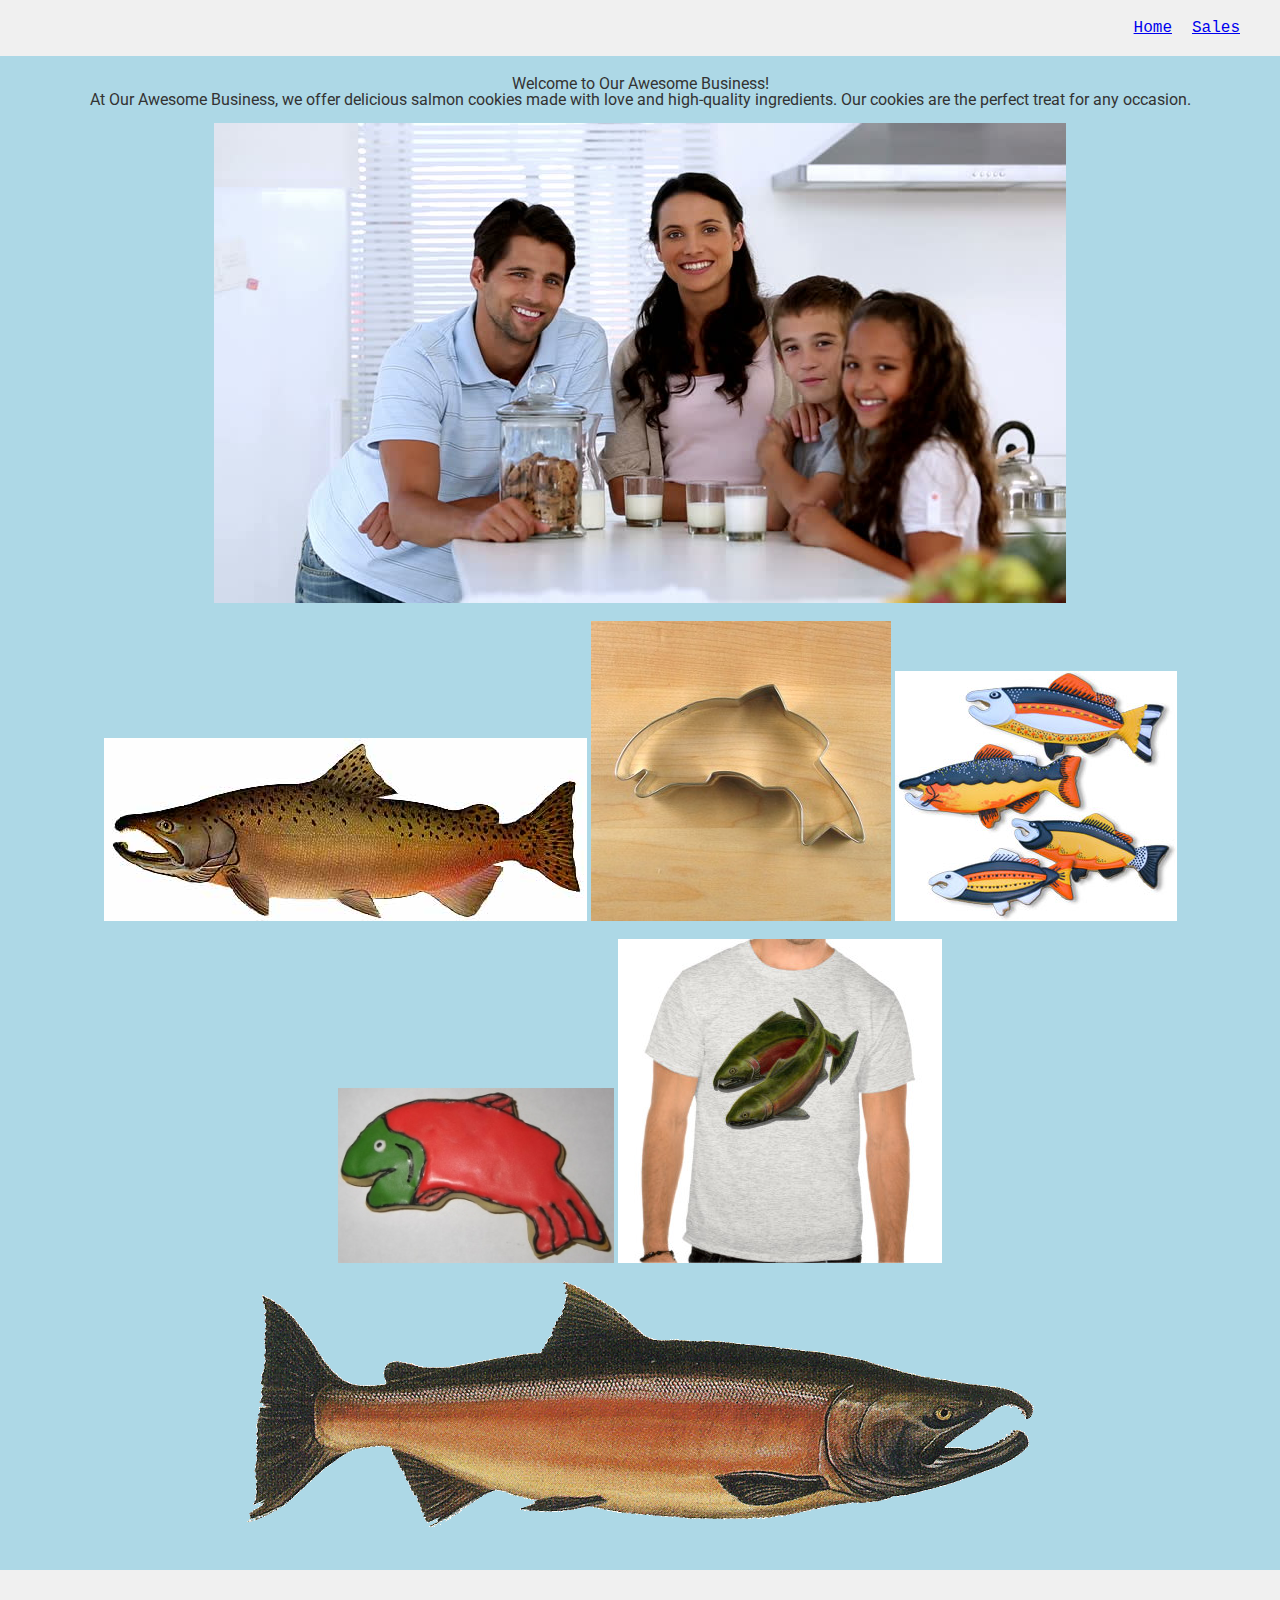
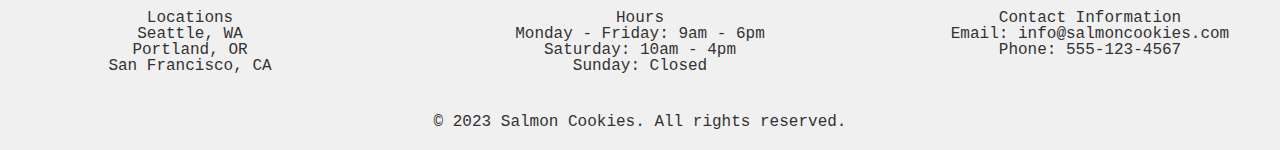
<file: index.html>
<!DOCTYPE html>
<html lang="en">
<head>
  <meta charset="UTF-8">
  <meta name="viewport" content="width=device-width, initial-scale=1.0">
  <title>Salmon Cookies</title>
  <link rel="stylesheet" href="css/reset.css">
  <link rel="preconnect" href="https://fonts.googleapis.com">
  <link rel="preconnect" href="https://fonts.gstatic.com" crossorigin>
  <link href="https://fonts.googleapis.com/css2?family=Roboto:wght@300&display=swap" rel="stylesheet">
  <link rel="stylesheet" href="css/style.css">
</head>
<body>
  <header>
    <nav>
      <ul>
        <li><a href="index.html">Home</a></li>
        <li><a href="sales.html">Sales</a></li>
      </ul>
    </nav>
  </header>
  
  <main>
    <h1>Welcome to Our Awesome Business!</h1>
    <p>At Our Awesome Business, we offer delicious salmon cookies made with love and high-quality ingredients. Our cookies are the perfect treat for any occasion.</p>
    <img src="img/family.jpg" alt="family hero img">
    <img src="img/chinook.jpg" alt="chinook">
    <img src="img/cutter.jpeg" alt="cookie cutter">
    <img src="img/fish.jpg" alt="multiple cartoon fish">
    <img src="img/frosted-cookie.jpg" alt="frosted fish cookie">
    <img src="img/shirt.jpg" alt="fish shirt">
    <img src="img/salmon.png" alt="fish shirt">
  </main>
  
  <footer>
    <div class="footer-container">
      <div class="footer-info">
        <h2>Locations</h2>
        <p>Seattle, WA</p>
        <p>Portland, OR</p>
        <p>San Francisco, CA</p>
      </div>
      <div class="footer-info">
        <h2>Hours</h2>
        <p>Monday - Friday: 9am - 6pm</p>
        <p>Saturday: 10am - 4pm</p>
        <p>Sunday: Closed</p>
      </div>
      <div class="footer-info">
        <h2>Contact Information</h2>
        <p>Email: info@salmoncookies.com</p>
        <p>Phone: 555-123-4567</p>
      </div>
    </div>
    <div class="footer-links">
     
    </div>
    <p>&copy; 2023 Salmon Cookies. All rights reserved.</p>
  </footer>
  
  <script src="js/app.js"></script>
</body>
</html>
</file>
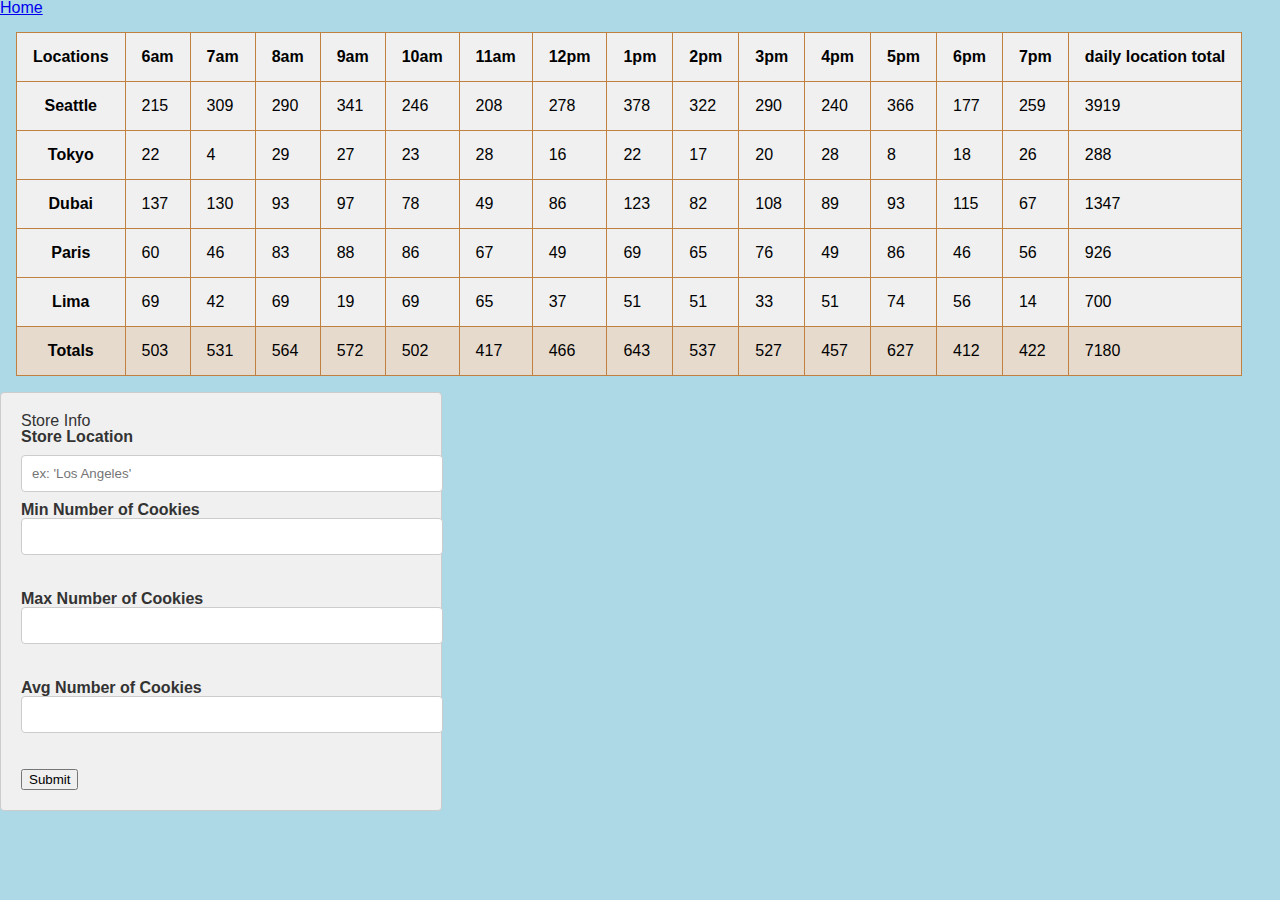
<file: sales.html>
<!DOCTYPE html>
<html lang="en">
<head>
  <meta charset="UTF-8">
  <meta name="viewport" content="width=device-width, initial-scale=1.0">
  <link rel="stylesheet" href="css/reset.css">
  <link rel="stylesheet" href="css/style.css">
  <title>Document</title>
</head>
<body>
  <a href="index.html">Home</a>
  <table id="sales-table" >
  </table>
  <aside>
    <form id="form">
      <fieldset>
        <legend>Store Info</legend>
        <label for="location">Store Location</label>
        <input type="text" name="storeLocation" id="location" placeholder="ex: 'Los Angeles'" required>
        <br>
        <label>Min Number of Cookies
        <input type="number" name="minNumberOfCookies">
      </label>
      <br>
      <label>Max Number of Cookies
        <input type="number" name="maxNumberOfCookies">
      </label>
      <br>
      <label>Avg Number of Cookies
        <input type="text" name="avgNumberOfCookies">
      </label>
      <br>
      <button type="submit">Submit</button>
      </fieldset>
    </form>
  </aside>

  <script src="js/app.js"></script>
</body>
</html>
</file>
<file: css/style.css>
body{
  background-color: lightblue;
  color: #333; /* Dark gray or black text color */
  font-family: "Roboto", sans-serif;
  margin: 0;
  padding: 0;
}

header {
  background-color: #f0f0f0;
  padding: 10px;
  font-family: "Roboto", sans-serif;
}

nav {
  background-color: #f0f0f0; 
  padding: 10px;
  font-family: 'Courier New', Courier, monospace;
}

nav ul {
  list-style-type: none;
  margin: 0;
  padding: 0;
  display: flex;
  justify-content: flex-end;
}

nav ul li {
  margin-right: 20px;
}

main {
  text-align: center;
  padding: 20px;
}

img {
  margin-top: 15px;
}

.footer-container {
  display: flex;
  justify-content: space-between;
  padding: 20px;
}

.footer-info {
  flex-basis: 25%;
  text-align: center;
}

.footer-links {
  text-align: center;
  margin-top: 20px;
}

footer {
  background-color: #f0f0f0; 
  color: #333;
  font-family: 'Courier New', Courier, monospace;
  padding: 20px;
  margin-top: 20px;
}

footer p {
  text-align: center;
}

 /* CSS styles for the table */
 table,
 td,
 th {
   border: 1px solid rgb(192, 128, 64);
 }
 
 table {
   margin: 1rem;
   background-color: #f0f0f0;
 }
 
 td,
 th {
   padding: 1rem;
   color: black;
 }
 
 th {
   font-weight: bold;
  font-family: Arial, Helvetica, sans-serif;
 }
 
 tfoot {
   background-color: rgba(192, 128, 64, 0.2);
 }
 
 /* Form styles */
#form {
  margin-bottom: 20px;
  max-width: 400px;
  padding: 20px;
  background-color: #f0f0f0;
  border: 1px solid #ccc;
  border-radius: 4px;
  font-family: Arial, Helvetica, sans-serif;
}

#form label {
  display: block;
  margin-bottom: 10px;
  font-weight: bold;
  color: #333;
}

#form input[type="text"],
#form input[type="number"],
#form textarea {
  margin-bottom: 10px;
  padding: 10px;
  width: 100%;
  border: 1px solid #ccc;
  border-radius: 4px;
  transition: border-color 0.3s ease;
}

#form input[type="text"]:focus,
#form input[type="number"]:focus,
#form textarea:focus {
  border-color: #4CAF50;
}

#form textarea {
  resize: vertical;
}

#form input[type="submit"] {
  background-color: #4CAF50;
  color: white;
  padding: 12px 20px;
  border: none;
  border-radius: 4px;
  cursor: pointer;
  transition: background-color 0.3s ease;
}

#form input[type="submit"]:hover {
  background-color: #45a049;
}

.error-message {
  color: red;
  font-size: 14px;
  margin-top: 5px;
}
</file>
